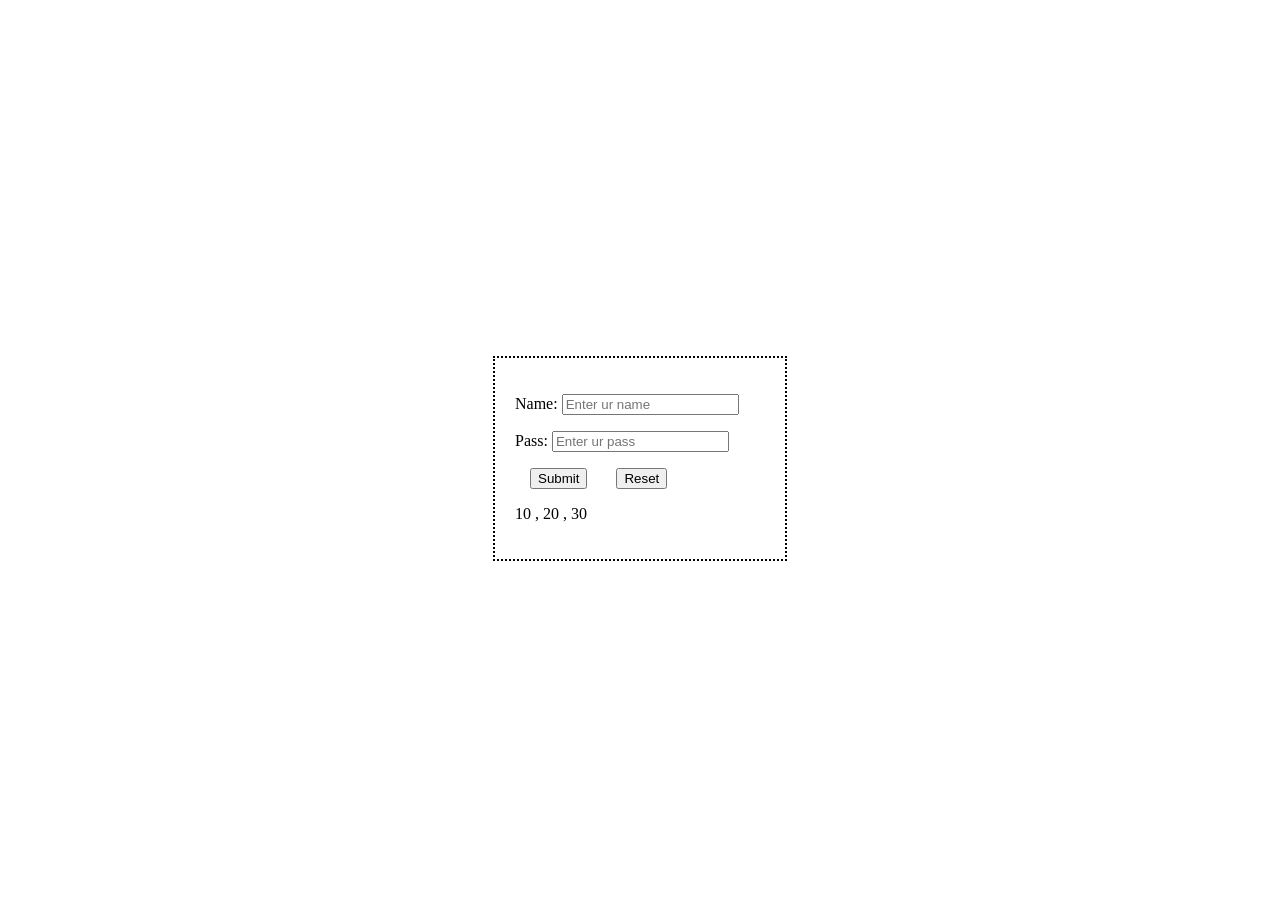
<file: functions.html>
<!DOCTYPE html>
<html lang="en">
<head>
    <meta charset="UTF-8">
    <meta name="viewport" content="width=device-width, initial-scale=1.0">
    <title>Document</title>
    <link rel="stylesheet" href="functions.css">
</head>
<body>
    <form>
        <div>
        <p>Name: <input type="text" placeholder="Enter ur name" id="name"></p>
        <p>Pass: <input type="password" placeholder="Enter ur pass" id="pass"></p>
        <button onclick="check()" type="button">Submit</button>
        <button type="reset">Reset</button>
        <p id="res"></p>
    </div>
    </form>
    
</body>
<script src="functions.js"></script>
</html>
</file>
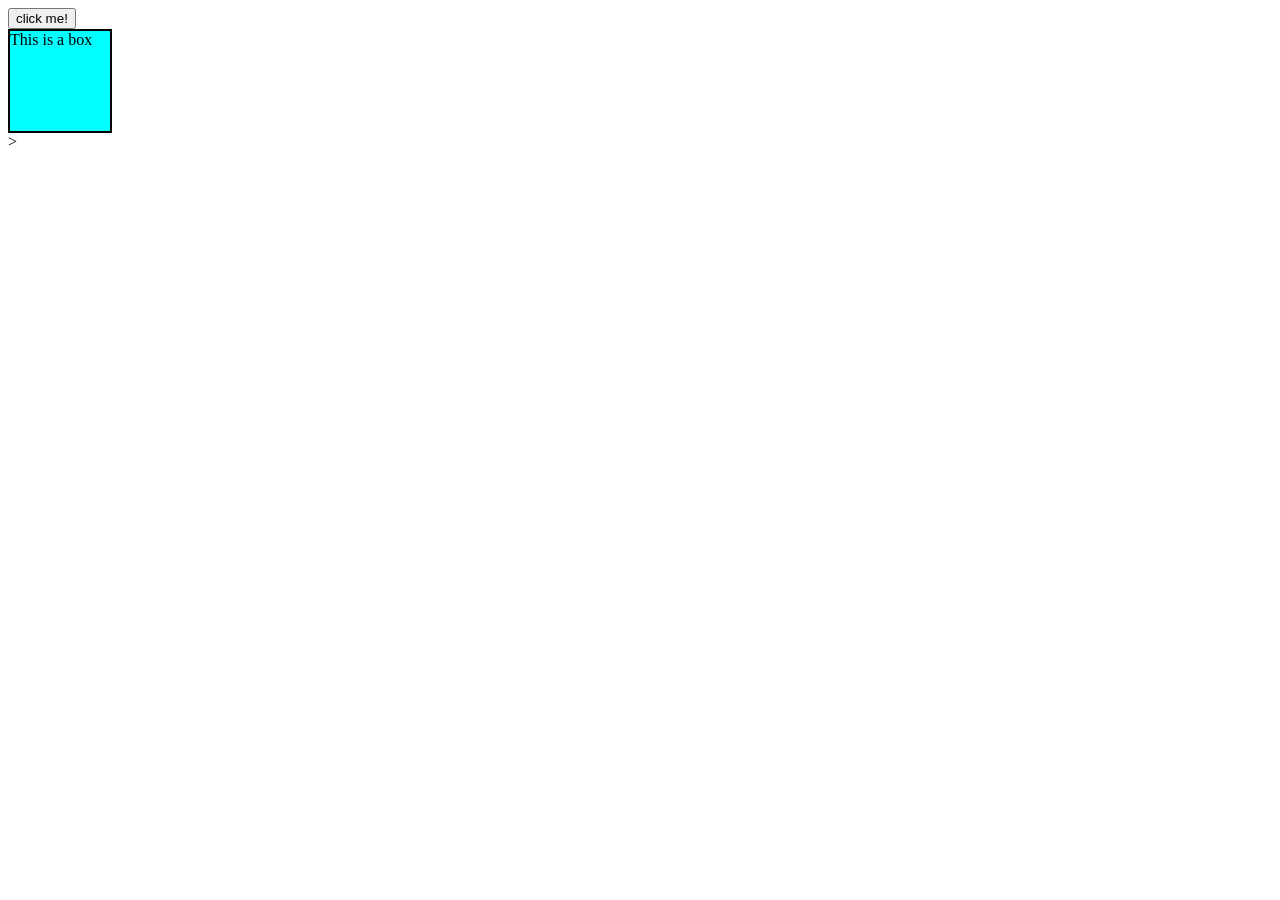
<file: practice/events.html>
<!DOCTYPE html>
<html lang="en">
<head>
    <meta charset="UTF-8">
    <meta name="viewport" content="width=device-width, initial-scale=1.0">
    <title>Document</title>
    <style>
        div{
            height: 100px;
            width: 100px;
            border: 2px solid black;
            background-color: aqua;
        }
    </style>
</head>
<body>
    <button id="btn1">click me!</button>
    <div>This is a box</div>>
    
</body>
<script src="events.js"></script>
</html>
</file>
<file: functions.css>
body{
    display: flex;
    justify-content: center;
    align-items: center;
    height: 100vh;
}

div{
    /*height: 150px;*/
    width: 250px;
    
    border: 2px;
    border-style: dotted;
    border-color: black;

    padding: 20px;
    

}

button{
   
    margin-left: 15px;
    margin-right: 10px;
}
</file>
